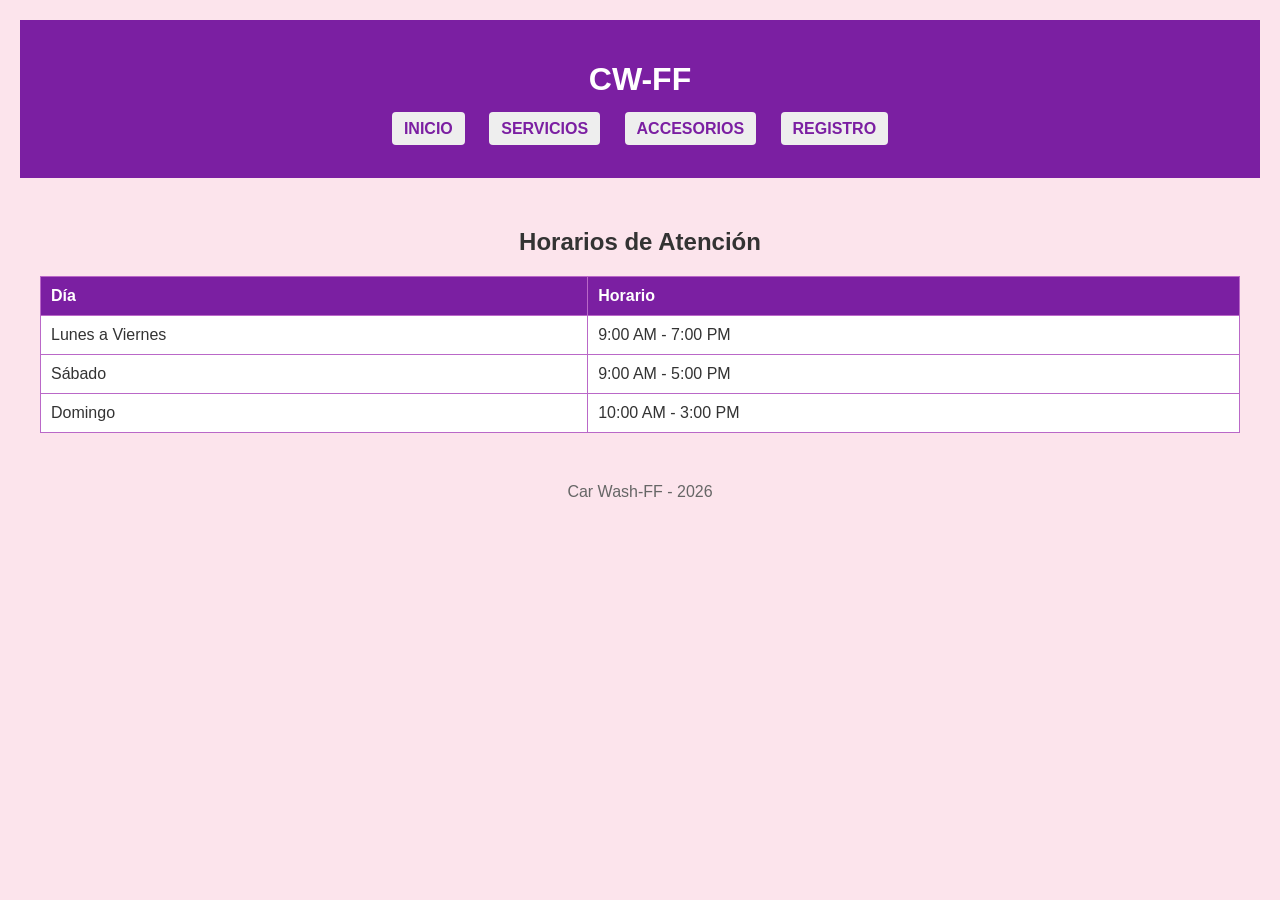
<file: Autolavado/horarios.html>
<!DOCTYPE html>
<html lang="es">
<head>
   <meta charset="UTF-8">
   <meta name="viewport" content="width=device-width, initial-scale=1.0">
   <title>Car Wash-FF - Horarios</title>
   <link rel="stylesheet" href="estilos.css">
</head>
<body>

<header>
   <div class="logo">
       <div class="logo-cuadro"></div>
       <h1>CW-FF</h1>
   </div>
   <div class="menu">
       <nav>
           <a href="index.html">INICIO</a>
           <a href="servicios.html">SERVICIOS</a>
           <a href="accesorios.html">ACCESORIOS</a>
           <a href="registro.html">REGISTRO</a>
       </nav>
   </div>
</header>

<main>
   <section>
       <h2 style="text-align: center;">Horarios de Atención</h2>
       <table>
           <thead>
               <tr>
                   <th>Día</th>
                   <th>Horario</th>
               </tr>
           </thead>
           <tbody>
               <tr>
                   <td>Lunes a Viernes</td>
                   <td>9:00 AM - 7:00 PM</td>
               </tr>
               <tr>
                   <td>Sábado</td>
                   <td>9:00 AM - 5:00 PM</td>
               </tr>
               <tr>
                   <td>Domingo</td>
                   <td>10:00 AM - 3:00 PM</td>
               </tr>
           </tbody>
       </table>
   </section>
</main>

<footer>
   <div>Car Wash-FF - 2026</div>
</footer>

</body>
</html>
</file>
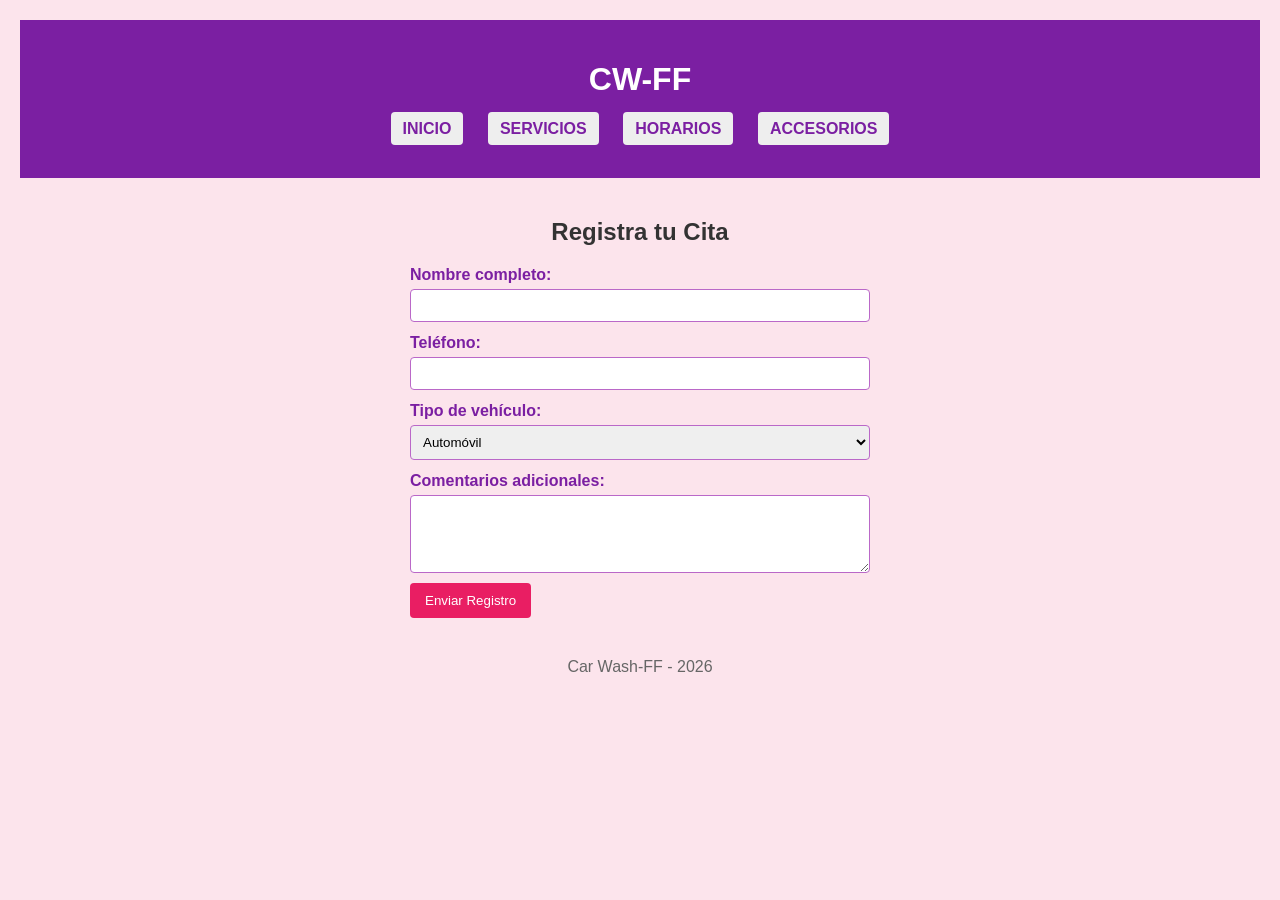
<file: Autolavado/registro.html>
<!DOCTYPE html>
<html lang="es">
<head>
   <meta charset="UTF-8">
   <meta name="viewport" content="width=device-width, initial-scale=1.0">
   <title>Car Wash-FF - Registro</title>
   <link rel="stylesheet" href="estilos.css">
</head>
<body>

<header>
   <div class="logo">
       <div class="logo-cuadro"></div>
       <h1>CW-FF</h1>
   </div>
   <div class="menu">
       <nav>
           <a href="index.html">INICIO</a>
           <a href="servicios.html">SERVICIOS</a>
           <a href="horarios.html">HORARIOS</a>
           <a href="accesorios.html">ACCESORIOS</a>
       </nav>
   </div>
</header>

<main>
   <section style="max-width: 500px; margin: 0 auto;">
       <h2 style="text-align: center;">Registra tu Cita</h2>
       <form>
           <label for="nombre">Nombre completo:</label>
           <input type="text" id="nombre" required>

           <label for="telefono">Teléfono:</label>
           <input type="tel" id="telefono" required>

           <label for="vehiculo">Tipo de vehículo:</label>
           <select id="vehiculo">
               <option value="auto">Automóvil</option>
               <option value="camioneta">Camioneta / SUV</option>
               <option value="moto">Motocicleta</option>
           </select>

           <label for="comentarios">Comentarios adicionales:</label>
           <textarea id="comentarios" rows="4"></textarea>

           <button type="submit">Enviar Registro</button>
       </form>
   </section>
</main>

<footer>
   <div>Car Wash-FF - 2026</div>
</footer>

</body>
</file>
<file: Autolavado/estilos.css>
* {
 box-sizing: border-box;
}

body {
 font-family: Arial, sans-serif;
 background-color: #fce4ec;
 color: #333;
 margin: 0;
 padding: 20px;
}

header {
 background-color: #7b1fa2;
 color: white;
 text-align: center;
 padding: 20px;
}

nav a {
 color: white;
 text-decoration: none;
 margin: 0 10px;
 font-weight: bold;
}

nav a:hover {
 color: #f8bbd0;
}

section {
 padding: 20px;
 margin: 10px 0;
}

table {
 width: 100%;
 border-collapse: collapse;
 background-color: white;
}

th,
td {
 border: 1px solid #ba68c8;
 padding: 10px;
 text-align: left;
}

thead {
 background-color: #7b1fa2;
 color: white;
}

label {
 display: block;
 margin-top: 12px;
 font-weight: bold;
 color: #7b1fa2;
}

input,
select,
textarea {
 width: 100%;
 box-sizing: border-box;
 padding: 8px;
 margin-top: 5px;
 display: block;
 border: 1px solid #ba68c8;
 border-radius: 4px;
}

button {
 background-color: #e91e63;
 color: white;
 border: none;
 padding: 10px 15px;
 margin-top: 10px;
 cursor: pointer;
 border-radius: 4px;
}

button:hover {
 background-color: #7b1fa2;
}

footer {
 text-align: center;
 padding: 20px;
 color: #666;
}

.menu {
 display: flex;
 justify-content: center;
 gap: 20px;
 flex-wrap: wrap;
 margin: 20px 0;
}

.menu a {
 color: #7b1fa2;
 text-decoration: none;
 padding: 8px 12px;
 background-color: #eeeeee;
 border-radius: 4px;
}

.menu a:hover {
 background-color: #dddddd;
}

.contenedor-productos {
 display: grid;
 grid-template-columns: repeat(3, 1fr);
 gap: 20px;
 max-width: 1100px;
 margin: 20px auto;
 padding: 15px;
}

.producto {
 background-color: white;
 border: 1px solid #ba68c8;
 border-radius: 10px;
 padding: 15px;
}

.producto img {
 width: 100%;
 height: 180px;
 object-fit: cover;
 display: block;
 margin-bottom: 10px;
}

.producto h3,
.producto h2 {
 margin-bottom: 8px;
}

.producto p {
 margin-bottom: 8px;
}

.producto .precio {
 font-weight: bold;
 color: #800020;
}

@media (max-width: 900px) {
 .contenedor-productos {
   grid-template-columns: repeat(2, 1fr);
 }
}

@media (max-width: 600px) {
 .menu {
   flex-direction: column;
   align-items: center;
   gap: 10px;
 }

 .menu a {
   width: 90%;
   max-width: 300px;
   text-align: center;
 }

 .contenedor-productos {
   grid-template-columns: 1fr;
   gap: 15px;
   margin: 15px auto;
   padding: 10px;
 }

 .producto {
   width: 100%;
   max-width: 350px;
   justify-self: center;
 }

 body {
   padding: 10px;
 }

 h1 {
   font-size: 26px;
   line-height: 1.2;
 }

 h2 {
   font-size: 22px;
   line-height: 1.3;
 }

 p {
   font-size: 16px;
 }
}

.resumen-compra {
 max-width: 560px;
 margin: 24px auto;
 padding: 20px;
 border: 2px solid #155a91;
 border-radius: 10px;
 background-color: white;
}

.resumen-compra button { 
 padding: 10px 16px; 
 cursor: pointer; 
}

.producto input[type="number"] { 
 max-width: 90px; 
 padding: 7px; 
}

#mensaje-pedido:not(:empty) {
 padding: 12px;
 margin-top: 12px;
 border-radius: 8px;
}

.pedido-exito { 
 background: #e6f5ed; 
 color: #255339; 
}

.pedido-error { 
 background: #fff0eb; 
 color: #a22020; 
}
</file>
